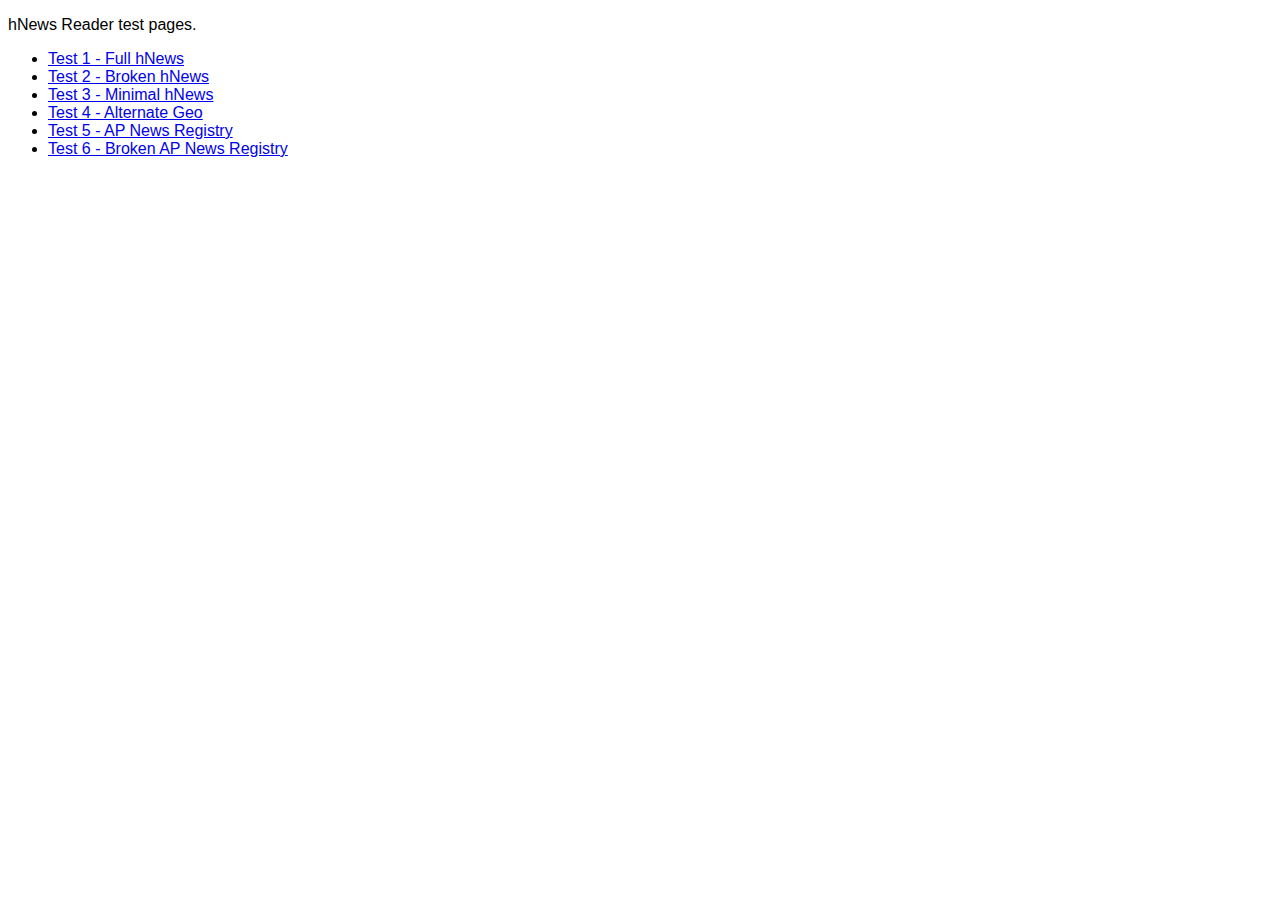
<file: test_pages/index.html>
<!DOCTYPE html>
<html lang="en">
  <head>
    <title>hNews Reader Test pages</title>
    <meta charset="utf-8" />

    <link rel="stylesheet" href="test_styles.css" />
  </head>

  <body>
    <p>hNews Reader test pages.</p>

    <ul>
      <li><a href="hnews_test1.html">Test 1 - Full hNews</a></li>
      <li><a href="hnews_test2.html">Test 2 - Broken hNews</a></li>
      <li><a href="hnews_test3.html">Test 3 - Minimal hNews</a></li>
      <li><a href="hnews_test4.html">Test 4 - Alternate Geo</a></li>
      <li><a href="hnews_test5.html">Test 5 - AP News Registry</a></li>
      <li><a href="hnews_test6.html">Test 6 - Broken AP News Registry</a></li>
    </ul>
  </body>
</html>
</file>
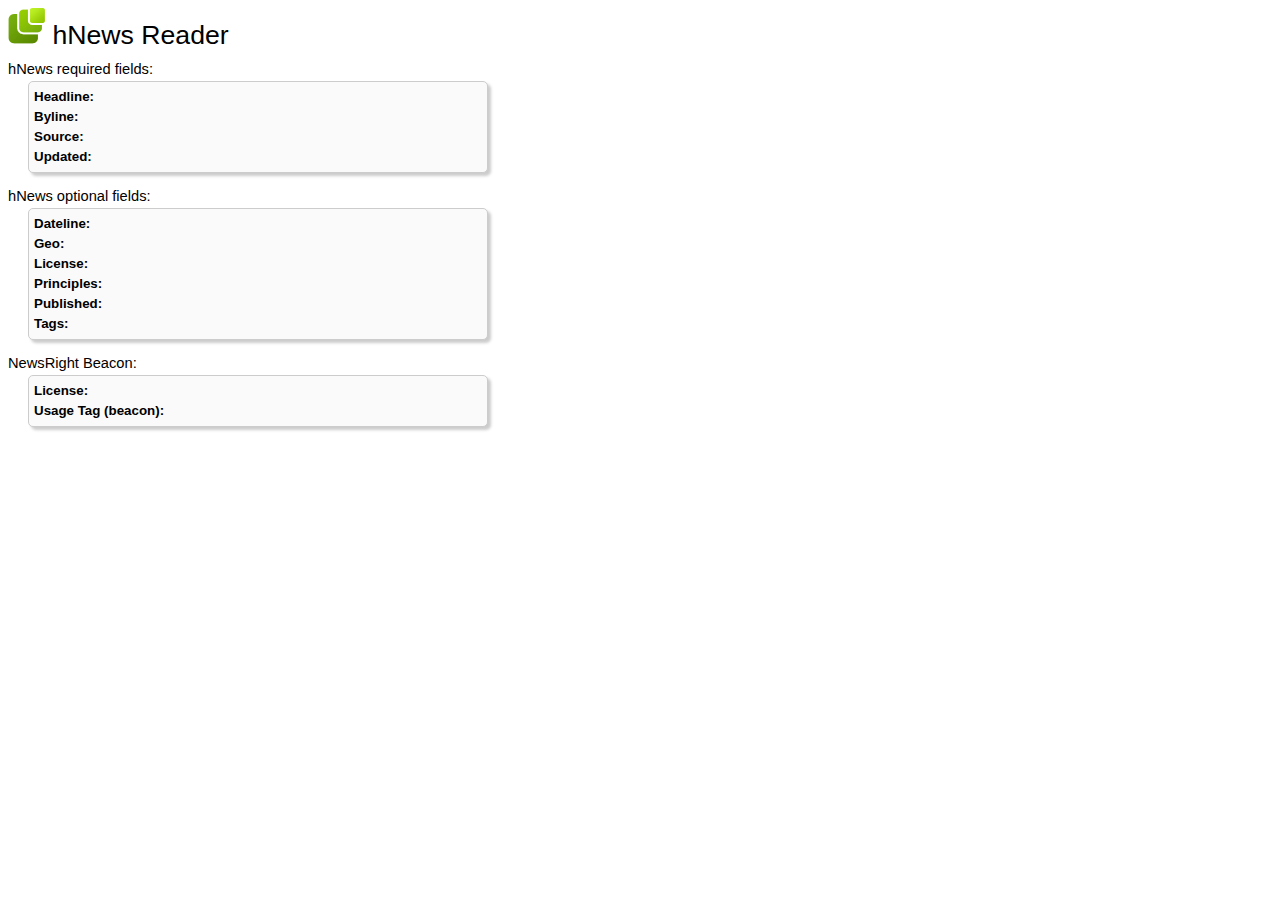
<file: hNewsReader/popup.html>
<!DOCTYPE html>
<!--
 * Copyright (c) 2012 Marc Matteo All rights reserved.
 * Use of this source code is governed by a BSD-style license that can be
 * found in the LICENSE file.
-->
<html lang="en">
	<head>
		<title>hNews Reader</title>
		<meta charset="utf-8" />

		<style>
			body {
				width: 500px;
				font-family: Helvetica, Arial;
				font-size: 10pt;
			}

			.header {
				font-size: 20pt;
				margin-bottom: 10px;
			}

			.section {
				margin-bottom: 15px;
			}

			.section .title {
				font-size: 11pt;
				margin-bottom: 4px;
			}

			.box {
				background: #fafafa;
				border: 1px solid #ccc;
				border-radius: 5px;
				box-shadow: 3px 3px 3px #ccc;
				line-height: 150%;
				margin: 0 20px;
				padding: 5px;
			}

			.fieldName {
				font-weight: bold;
			}

			.tag {
				background: #eee;
				border: 1px solid #ddd;
				border-radius: 5px;
				font-size: 8pt;
				margin-right: 4px;
				padding: 0 4px;
			}

			#beaconData {
				background: white;
				border: 1px solid #eee;
				border-radius: 5px;
				display: none;
				font-size: 9pt;
				line-height: 130%;
				margin: 5px 20px 5px 10px;
				padding: 5px;
			}

			#beaconData .fieldValue {
				position: absolute;
				left: 200px;
			}
		</style>

		<script src="popup.js"></script>
	</head>

	<body>
		<div class="header">
			<img src="images/mf_logo.gif" alt=""/>
			hNews Reader
		</div>

		<div class="section">
			<div class="title">hNews required fields:</div>
			<div class="required box">
				<div><span class="fieldName">Headline:</span> <span id="title" class="fieldValue"></span></div>
				<div><span class="fieldName">Byline:</span> <span id="author" class="fieldValue"></span></div>
				<div><span class="fieldName">Source:</span> <span id="source" class="fieldValue"></span></div>
				<div><span class="fieldName">Updated:</span> <span id="updated" class="fieldValue"></span></div>
			</div>
		</div>

		<div class="section">
			<div class="title">hNews optional fields:</div>
			<div class="optional box">
				<div><span class="fieldName">Dateline:</span> <span id="dateline" class="fieldValue"></span></div>
				<div><span class="fieldName">Geo:</span> <span id="geo" class="fieldValue"></span></div>
				<div><span class="fieldName">License:</span> <span id="license" class="fieldValue"></span></div>
				<div><span class="fieldName">Principles:</span> <span id="principles" class="fieldValue"></span></div>
				<div><span class="fieldName">Published:</span> <span id="published" class="fieldValue"></span></div>
				<div><span class="fieldName">Tags:</span> <span id="tags" class="fieldValue"></span></div>
			</div>
		</div>

		<div class="section">
			<div class="title">NewsRight Beacon:</div>
			<div class="APNR box">
				<div><span class="fieldName">License:</span> <span id="licenseAP" class="fieldValue"></span></div>
				<div><span class="fieldName">Usage Tag (beacon):</span> <span id="beacon" class="fieldValue"></span>
					<div id="beaconData">
						<div><span class="fieldName">Creator Id:</span> <span id="apCreatorId" class="fieldValue"></span></div>
						<div><span class="fieldName">Release Web Site:</span> <span id="apReleaseWebSite" class="fieldValue"></span></div>
						<div><span class="fieldName">Creator Article Id:</span> <span id="apCreatorArticleId" class="fieldValue"></span></div>
						<div><span class="fieldName">My Article Id:</span> <span id="apMyArticleId" class="fieldValue"></span></div>
						<div><span class="fieldName">Creator Version Id:</span> <span id="apCreatorVersionId" class="fieldValue"></span></div>
						<div><span class="fieldName">Environment:</span> <span id="apEnvironment" class="fieldValue"></span></div>
						<div><span class="fieldName">Permission Category:</span> <span id="apPermissionCategory" class="fieldValue"></span></div>
						<div><span class="fieldName">Article Type:</span> <span id="apArticleType" class="fieldValue"></span></div>
					</div>
				</div>
			</div>
		</div>
	</body>
</html>
</file>
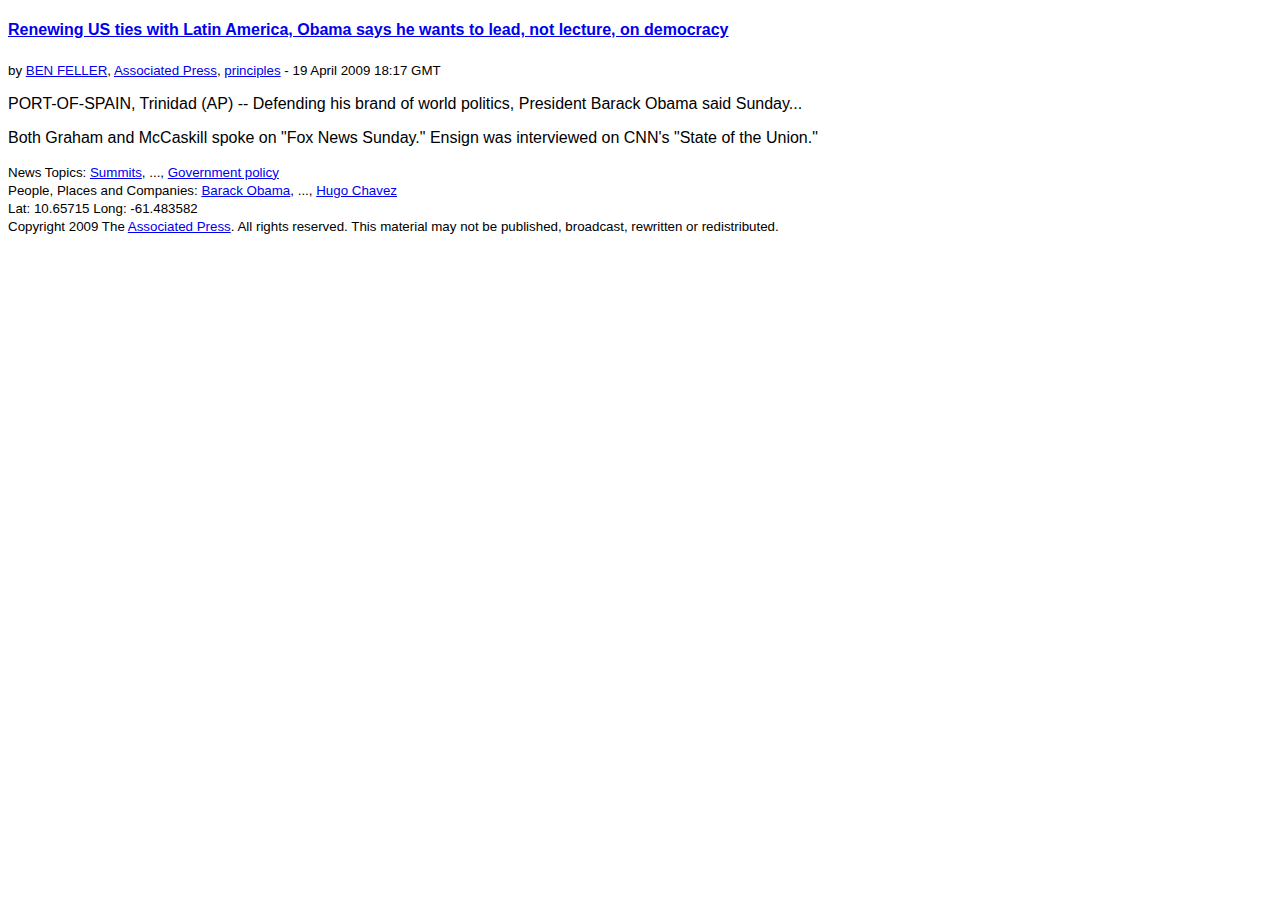
<file: test files/hnews_test1.html>
<!DOCTYPE html>
<html lang="en">
  <head>
    <title>Test 1</title>
    <meta charset="utf-8" />

    <style>
      body {
        font-family: sans-serif;
      }
    </style>
  </head>

  <body>
    <div class="hnews hentry item">
      <h4>
        <a class="url entry-title" href="http://example.org/article/us-latam-obama-democracy.html" rel="bookmark">
          Renewing US ties with Latin America, Obama says he wants to lead, not lecture, on democracy</a>
      </h4>

      <div>
        <small> by
          <span class="author vcard"><a class="email fn"
            href="mailto:ben.feller@example.org">BEN FELLER</a></span>,
          <span class="source-org vcard"><a class="url org fn"
            href="http://www.ap.org">Associated Press</a></span>,
          <a href="http://www.ap.org/newsvalues/index.html" rel="principles">principles</a>  -
          <span class="updated dtstamp"
            title="2009-04-19T18:17:29Z">19 April 2009 18:17 GMT</span>
        </small>
      </div>

      <div class="entry-content">
        <p><span class="dateline">PORT-OF-SPAIN, Trinidad</span> (AP) -- Defending his brand
          of world politics, President Barack Obama said Sunday...</p>
        <p>Both Graham and McCaskill spoke on "Fox News Sunday." Ensign was interviewed on CNN's
          "State of the Union."</p>
      </div>

      <div>
        <small>
          News Topics:
          <a href="http://example.org/Summits" rel="tag">Summits</a>, ...,
          <a href="http://example.org/Government+policy" rel="tag">Government policy</a>
          <br/>
          People, Places and Companies:
          <a href="http://example.org/Barack+Obama" rel="tag">Barack Obama</a>, ...,
          <a href="http://example.org/Hugo+Chavez" rel="tag">Hugo Chavez</a>
        </small>
      </div>

      <div class="geo">
        <small>
          Lat: <span class="latitude">10.65715</span>
          Long: <span class="longitude">-61.483582</span>
        </small>
      </div>

      <div id="first-sample-license">
        <small>
          Copyright 2009 The <a rel="item-license" href="#first-sample-license">Associated Press</a>.
          All rights reserved. This material may not be published, broadcast, rewritten or redistributed.
        </small>
      </div>
    </div>
  </body>
</html>
</file>
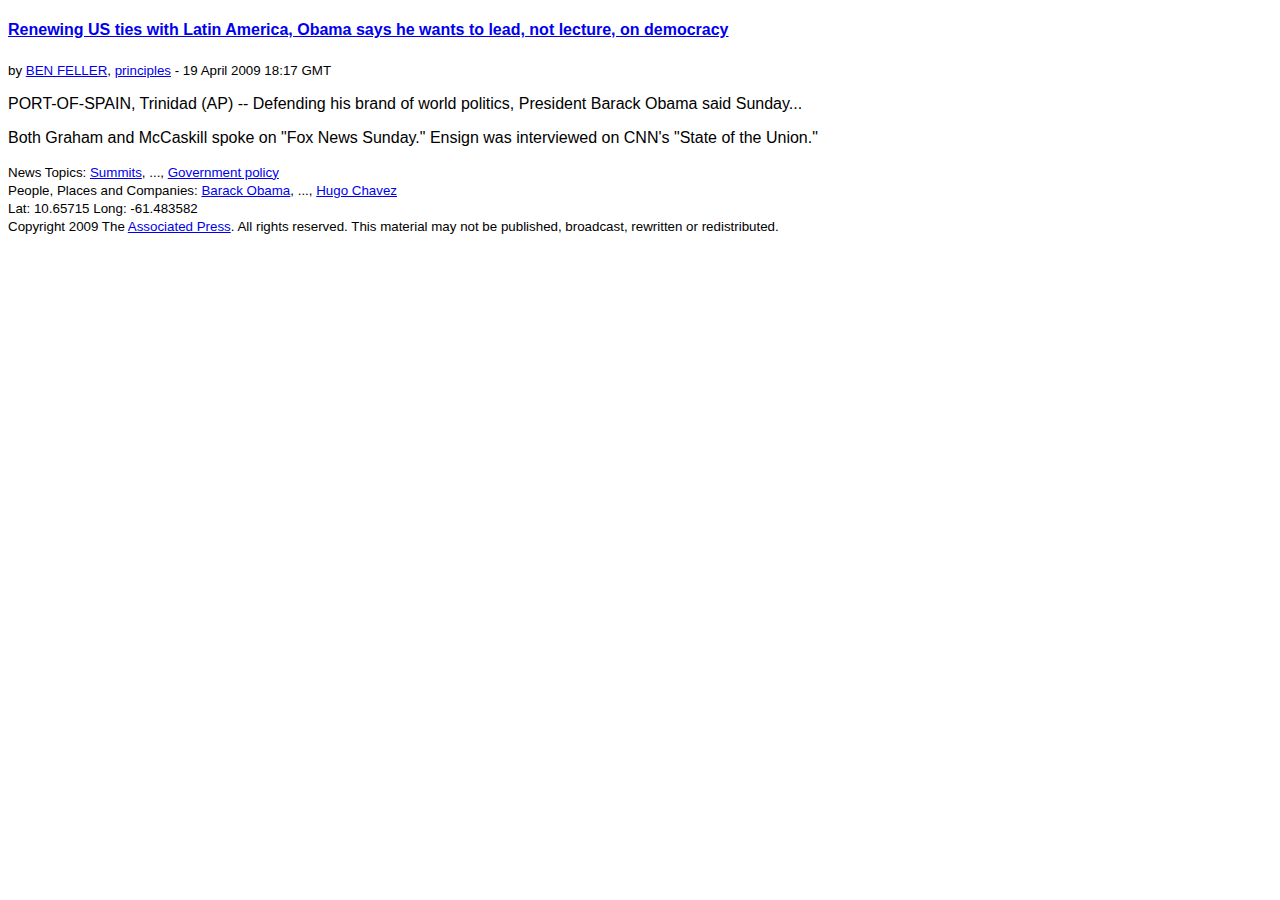
<file: test files/hnews_test2.html>
<!DOCTYPE html>
<html lang="en">
  <head>
    <title>Test 2 - error</title>
    <meta charset="utf-8" />

    <style>
      body {
        font-family: sans-serif;
      }
    </style>
  </head>

  <body>
    <div class="hnews hentry item">
      <h4>
        <a class="url entry-title" href="http://example.org/article/us-latam-obama-democracy.html" rel="bookmark">
          Renewing US ties with Latin America, Obama says he wants to lead, not lecture, on democracy</a>
      </h4>

      <div>
        <small> by
          <span class="author vcard"><a class="email fn"
            href="mailto:ben.feller@example.org">BEN FELLER</a></span>,
          <a href="http://www.ap.org/newsvalues/index.html" rel="principles">principles</a>  -
          <span class="updated dtstamp"
            title="2009-04-19T18:17:29Z">19 April 2009 18:17 GMT</span>
        </small>
      </div>

      <div class="entry-content">
        <p><span class="dateline">PORT-OF-SPAIN, Trinidad</span> (AP) -- Defending his brand
          of world politics, President Barack Obama said Sunday...</p>
        <p>Both Graham and McCaskill spoke on "Fox News Sunday." Ensign was interviewed on CNN's
          "State of the Union."</p>
      </div>

      <div>
        <small>
          News Topics:
          <a href="http://example.org/Summits" rel="tag">Summits</a>, ...,
          <a href="http://example.org/Government+policy" rel="tag">Government policy</a>
          <br/>
          People, Places and Companies:
          <a href="http://example.org/Barack+Obama" rel="tag">Barack Obama</a>, ...,
          <a href="http://example.org/Hugo+Chavez" rel="tag">Hugo Chavez</a>
        </small>
      </div>

      <div class="geo">
        <small>
          Lat: <span class="latitude">10.65715</span>
          Long: <span class="longitude">-61.483582</span>
        </small>
      </div>

      <div id="first-sample-license">
        <small>
          Copyright 2009 The <a rel="item-license" href="#first-sample-license">Associated Press</a>.
          All rights reserved. This material may not be published, broadcast, rewritten or redistributed.
        </small>
      </div>
    </div>
  </body>
</html>
</file>
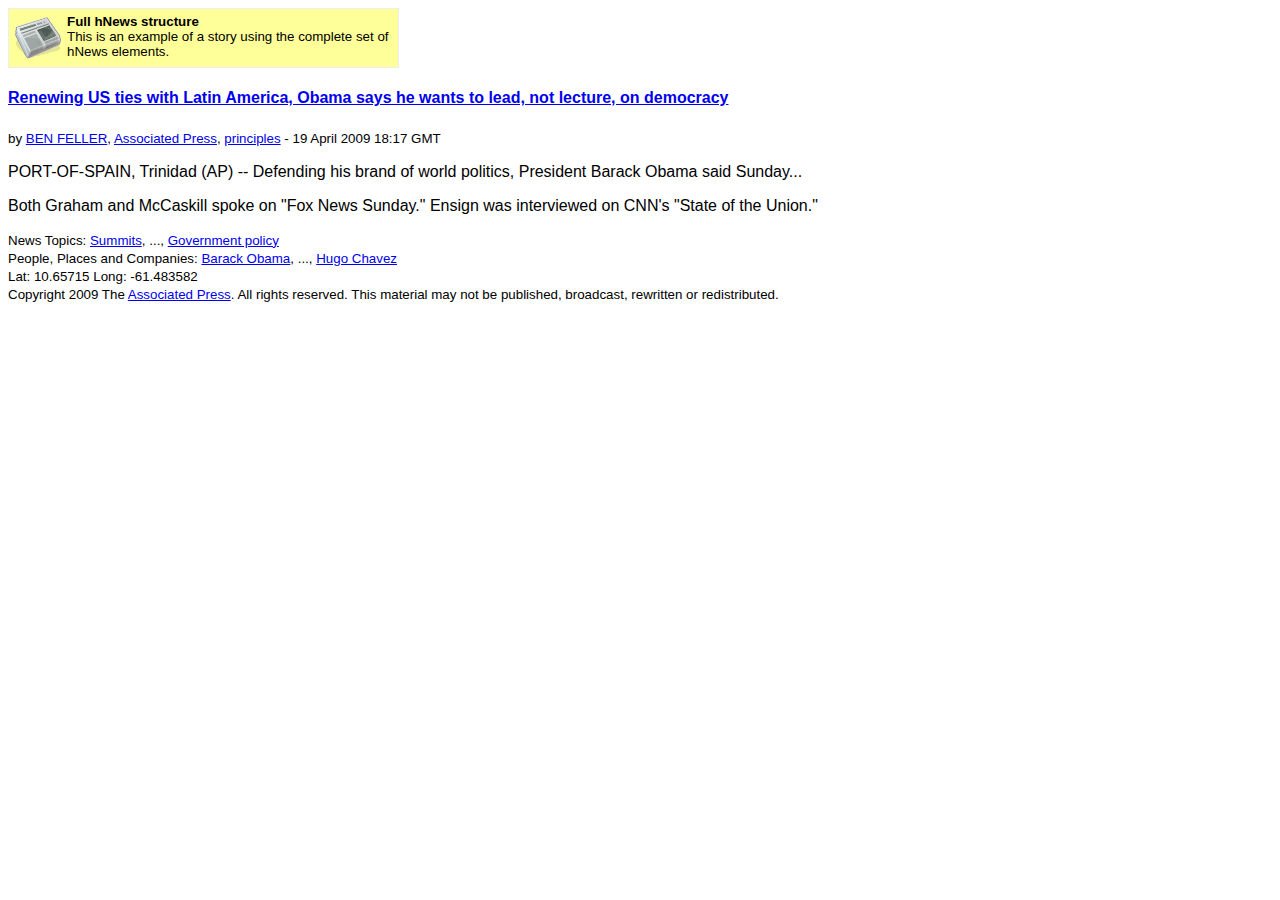
<file: test_pages/hnews_test1.html>
<!DOCTYPE html>
<html lang="en">
  <head>
    <title>Test 1 - Full hNews</title>
    <meta charset="utf-8" />

    <link rel="stylesheet" href="test_styles.css" />
  </head>

  <body>
    <div class="demo">
      <img src="images/news_icon.png"/>
      <div class="title">Full hNews structure</div>
      <div>This is an example of a story using the complete set of hNews elements.</div>
    </div>

    <div class="hnews hentry item">
      <h4>
        <a class="url entry-title" href="http://example.org/article/us-latam-obama-democracy.html" rel="bookmark">
          Renewing US ties with Latin America, Obama says he wants to lead, not lecture, on democracy</a>
      </h4>

      <div>
        <small> by
          <span class="author vcard"><a class="email fn"
            href="mailto:ben.feller@example.org">BEN FELLER</a></span>,
          <span class="source-org vcard"><a class="url org fn"
            href="http://www.ap.org">Associated Press</a></span>,
          <a href="http://www.ap.org/newsvalues/index.html" rel="principles">principles</a>  -
          <span class="updated dtstamp"
            title="2009-04-19T18:17:29Z">19 April 2009 18:17 GMT</span>
        </small>
      </div>

      <div class="entry-content">
        <p><span class="dateline">PORT-OF-SPAIN, Trinidad</span> (AP) -- Defending his brand
          of world politics, President Barack Obama said Sunday...</p>
        <p>Both Graham and McCaskill spoke on "Fox News Sunday." Ensign was interviewed on CNN's
          "State of the Union."</p>
      </div>

      <div>
        <small>
          News Topics:
          <a href="http://example.org/Summits" rel="tag">Summits</a>, ...,
          <a href="http://example.org/Government+policy" rel="tag">Government policy</a>
          <br/>
          People, Places and Companies:
          <a href="http://example.org/Barack+Obama" rel="tag">Barack Obama</a>, ...,
          <a href="http://example.org/Hugo+Chavez" rel="tag">Hugo Chavez</a>
        </small>
      </div>

      <div class="geo">
        <small>
          Lat: <span class="latitude">10.65715</span>
          Long: <span class="longitude">-61.483582</span>
        </small>
      </div>

      <div id="first-sample-license">
        <small>
          Copyright 2009 The <a rel="item-license" href="#first-sample-license">Associated Press</a>.
          All rights reserved. This material may not be published, broadcast, rewritten or redistributed.
        </small>
      </div>
    </div>
  </body>
</html>
</file>
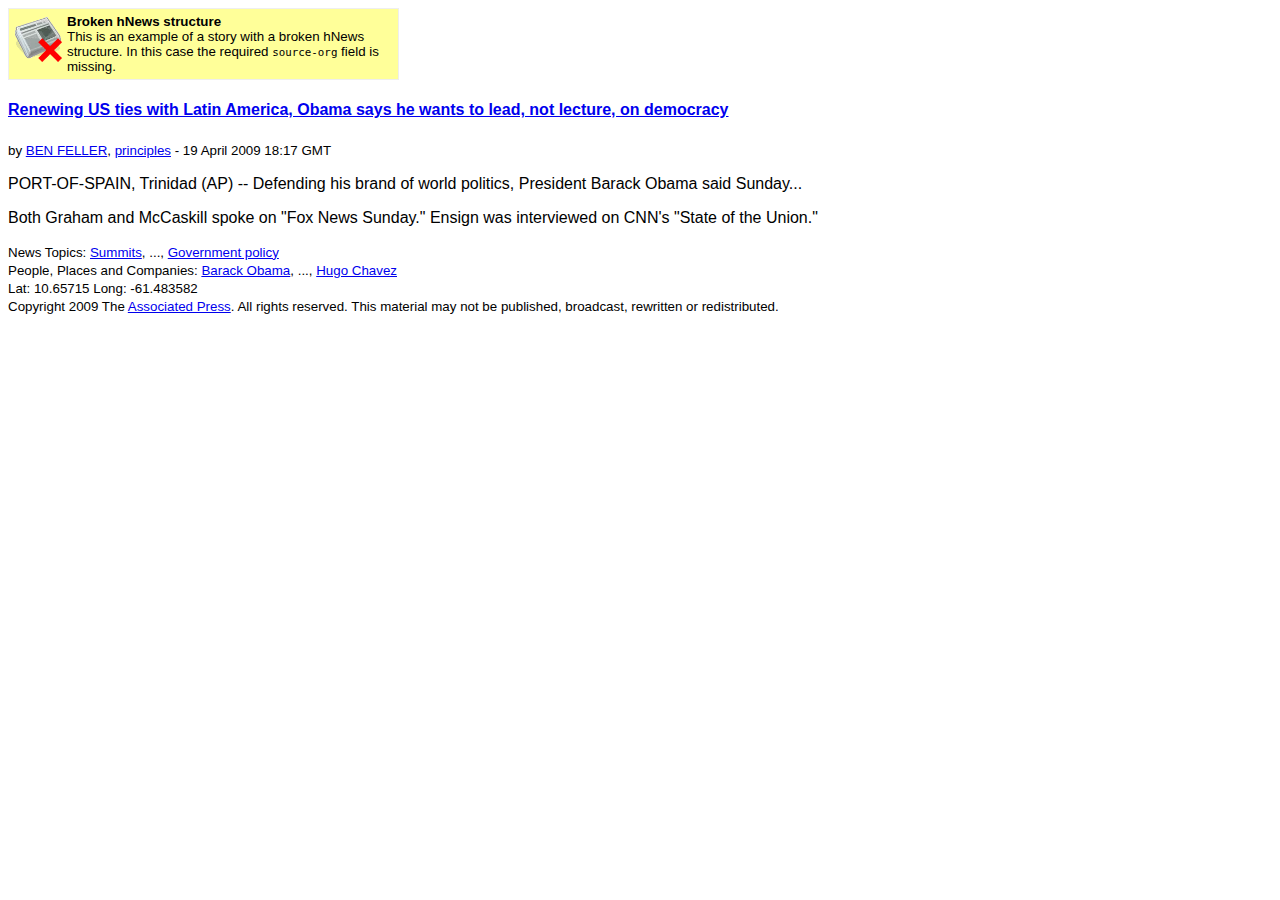
<file: test_pages/hnews_test2.html>
<!DOCTYPE html>
<html lang="en">
  <head>
    <title>Test 2 - Broken hNews</title>
    <meta charset="utf-8" />

    <link rel="stylesheet" href="test_styles.css" />
  </head>

  <body>
    <div class="demo">
      <img src="images/news_icon-error.png"/>
      <div class="title">Broken hNews structure</div>
      <div>This is an example of a story with a broken hNews structure.  In this case the required <code>source-org</code> field is missing.</div>
    </div>

    <div class="hnews hentry item">
      <h4>
        <a class="url entry-title" href="http://example.org/article/us-latam-obama-democracy.html" rel="bookmark">
          Renewing US ties with Latin America, Obama says he wants to lead, not lecture, on democracy</a>
      </h4>

      <div>
        <small> by
          <span class="author vcard"><a class="email fn"
            href="mailto:ben.feller@example.org">BEN FELLER</a></span>,
          <a href="http://www.ap.org/newsvalues/index.html" rel="principles">principles</a>  -
          <span class="updated dtstamp"
            title="2009-04-19T18:17:29Z">19 April 2009 18:17 GMT</span>
        </small>
      </div>

      <div class="entry-content">
        <p><span class="dateline">PORT-OF-SPAIN, Trinidad</span> (AP) -- Defending his brand
          of world politics, President Barack Obama said Sunday...</p>
        <p>Both Graham and McCaskill spoke on "Fox News Sunday." Ensign was interviewed on CNN's
          "State of the Union."</p>
      </div>

      <div>
        <small>
          News Topics:
          <a href="http://example.org/Summits" rel="tag">Summits</a>, ...,
          <a href="http://example.org/Government+policy" rel="tag">Government policy</a>
          <br/>
          People, Places and Companies:
          <a href="http://example.org/Barack+Obama" rel="tag">Barack Obama</a>, ...,
          <a href="http://example.org/Hugo+Chavez" rel="tag">Hugo Chavez</a>
        </small>
      </div>

      <div class="geo">
        <small>
          Lat: <span class="latitude">10.65715</span>
          Long: <span class="longitude">-61.483582</span>
        </small>
      </div>

      <div id="first-sample-license">
        <small>
          Copyright 2009 The <a rel="item-license" href="#first-sample-license">Associated Press</a>.
          All rights reserved. This material may not be published, broadcast, rewritten or redistributed.
        </small>
      </div>
    </div>
  </body>
</html>
</file>
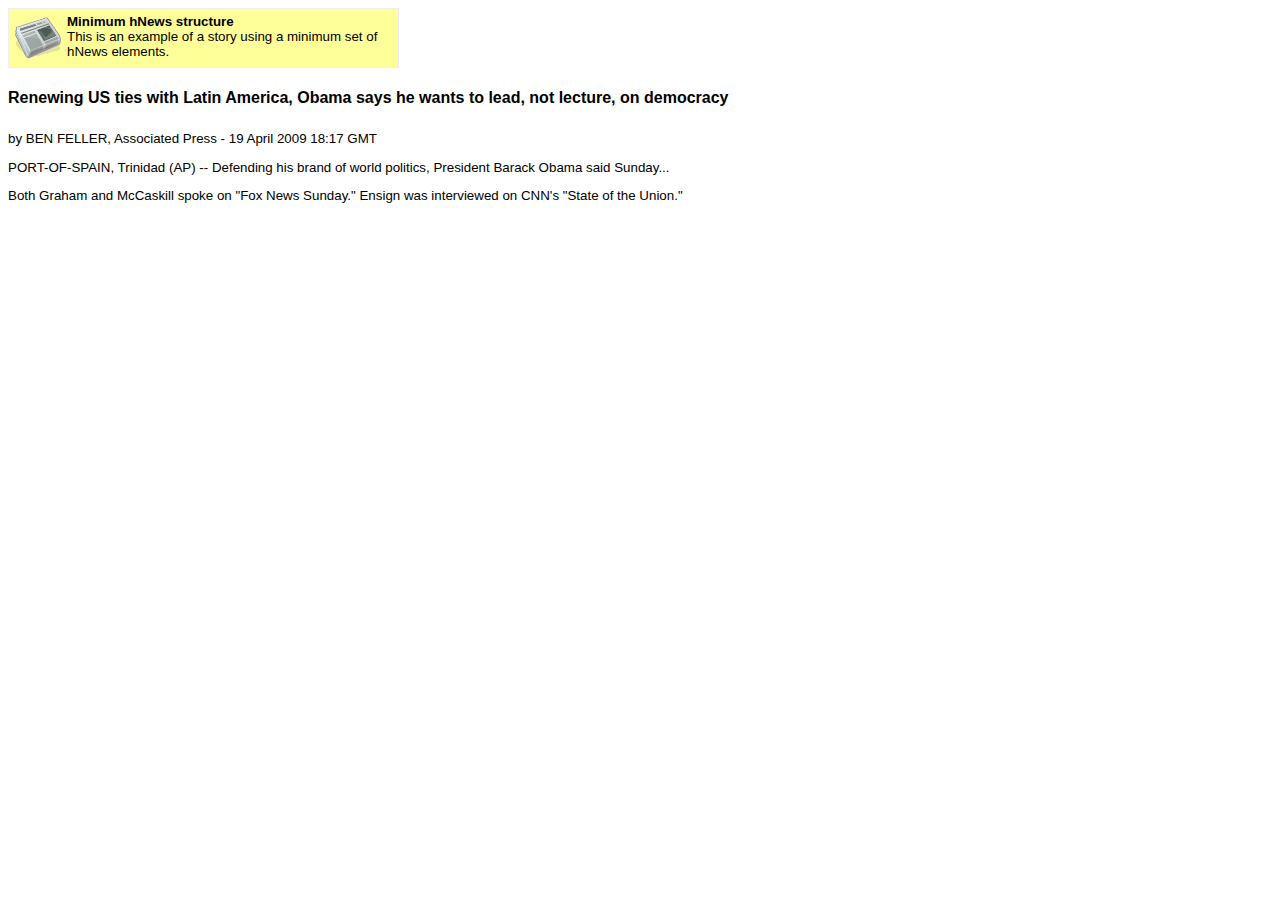
<file: test_pages/hnews_test3.html>
<!DOCTYPE html>
<html lang="en">
  <head>
    <title>Test 3 - Minimal hNews</title>
    <meta charset="utf-8" />

    <link rel="stylesheet" href="test_styles.css" />
  </head>

  <body>
    <div class="demo">
      <img src="images/news_icon.png"/>
      <div class="title">Minimum hNews structure</div>
      <div>This is an example of a story using a minimum set of hNews elements.</div>
    </div>

    <div class="hnews hentry item">
      <h4>
        <span class="entry-title">
          Renewing US ties with Latin America, Obama says he wants to lead, not lecture, on democracy
        </span>
      </h4>
        <div>
          <small> by
            <span class="author vcard"><span class="fn" >BEN FELLER</span></span>,
            <span class="source-org vcard"><span class="org fn">Associated Press</span></span>  -
            <span class="updated" title="2009-04-19T18:17:29Z">19 April 2009 18:17 GMT</span>
        </div>

      <p>PORT-OF-SPAIN, Trinidad (AP) -- Defending his brand of world politics, President Barack Obama said Sunday...</p>
      <p>Both Graham and McCaskill spoke on "Fox News Sunday." Ensign was interviewed on CNN's "State of the Union."</p>
    </div>
  </body>
</html>
</file>
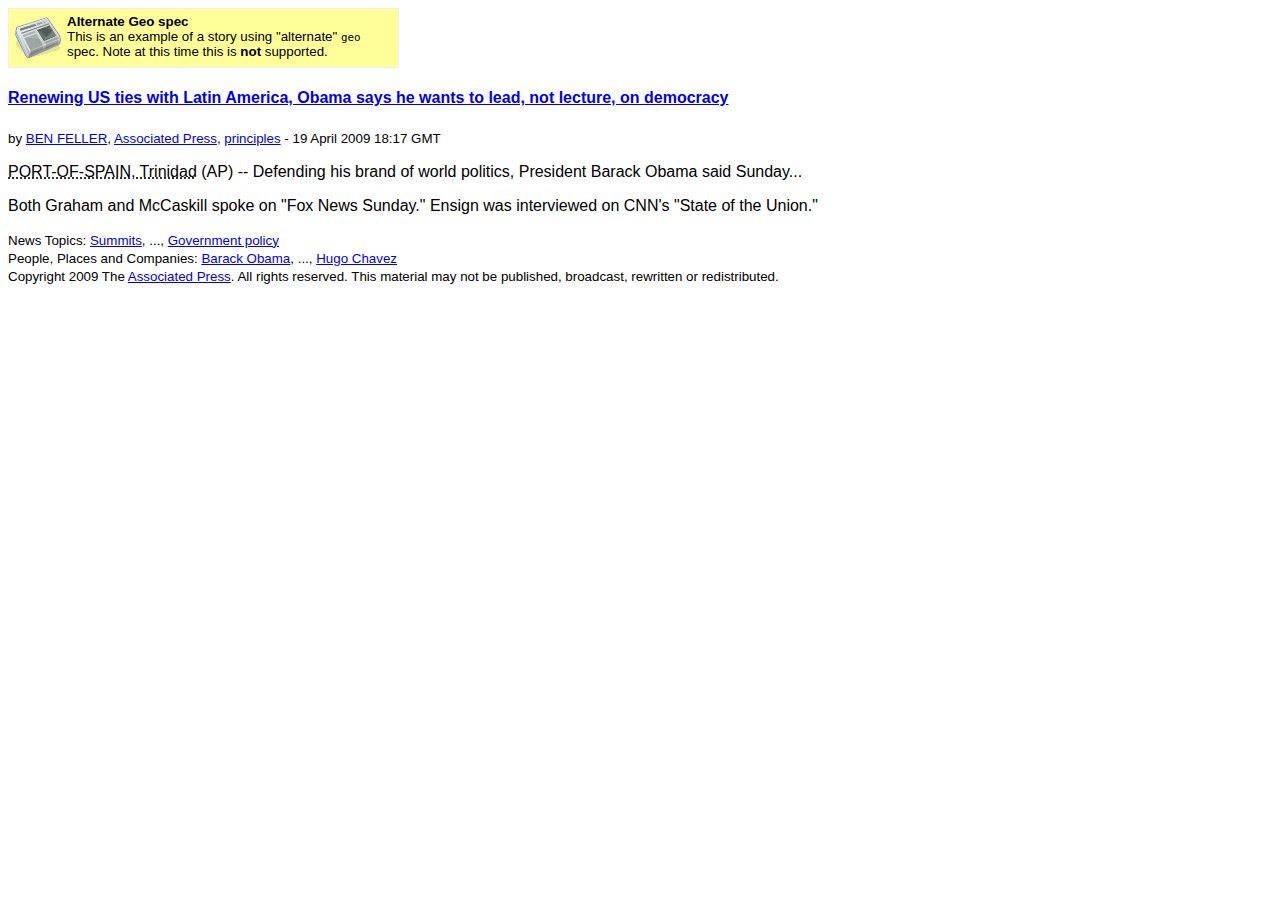
<file: test_pages/hnews_test4.html>
<!DOCTYPE html>
<html lang="en">
  <head>
    <title>Test 4 - Alternate Geo</title>
    <meta charset="utf-8" />

    <link rel="stylesheet" href="test_styles.css" />
  </head>

  <body>
    <div class="demo">
      <img src="images/news_icon.png"/>
      <div class="title">Alternate Geo spec</div>
      <div>This is an example of a story using "alternate" <code>geo</code> spec.  Note at this time this is <b>not</b> supported.</div>
    </div>

    <div class="hnews hentry item">
      <h4>
        <a class="url entry-title" href="http://example.org/article/us-latam-obama-democracy.html" rel="bookmark">
          Renewing US ties with Latin America, Obama says he wants to lead, not lecture, on democracy</a>
      </h4>

      <div>
        <small> by
          <span class="author vcard"><a class="email fn"
            href="mailto:ben.feller@example.org">BEN FELLER</a></span>,
          <span class="source-org vcard"><a class="url org fn"
            href="http://www.ap.org">Associated Press</a></span>,
          <a href="http://www.ap.org/newsvalues/index.html" rel="principles">principles</a>  -
          <span class="updated dtstamp"
            title="2009-04-19T18:17:29Z">19 April 2009 18:17 GMT</span>
        </small>
      </div>

      <div class="entry-content">
        <p><abbr title="10.65715,-61.483582" class="dateline geo">PORT-OF-SPAIN, Trinidad</abbr> (AP) -- Defending his brand
          of world politics, President Barack Obama said Sunday...</p>
        <p>Both Graham and McCaskill spoke on "Fox News Sunday." Ensign was interviewed on CNN's
          "State of the Union."</p>
      </div>

      <div>
        <small>
          News Topics:
          <a href="http://example.org/Summits" rel="tag">Summits</a>, ...,
          <a href="http://example.org/Government+policy" rel="tag">Government policy</a>
          <br/>
          People, Places and Companies:
          <a href="http://example.org/Barack+Obama" rel="tag">Barack Obama</a>, ...,
          <a href="http://example.org/Hugo+Chavez" rel="tag">Hugo Chavez</a>
        </small>
      </div>

      <div id="first-sample-license">
        <small>
          Copyright 2009 The <a rel="item-license" href="#first-sample-license">Associated Press</a>.
          All rights reserved. This material may not be published, broadcast, rewritten or redistributed.
        </small>
      </div>
    </div>
  </body>
</html>
</file>
<file: test_pages/test_styles.css>
body {
	font-family: sans-serif;
}

.demo {
	background: #ffff99;
	border: 1px solid #eee;
	font-size: smaller;
	min-height: 48px;
	padding: 5px;
	width: 30%;
}

.demo .title {
	font-weight: bold;
}

.demo img {
	float: left;
	height: 48px;
	margin-right: 5px;
	width: 48px;
}
</file>
